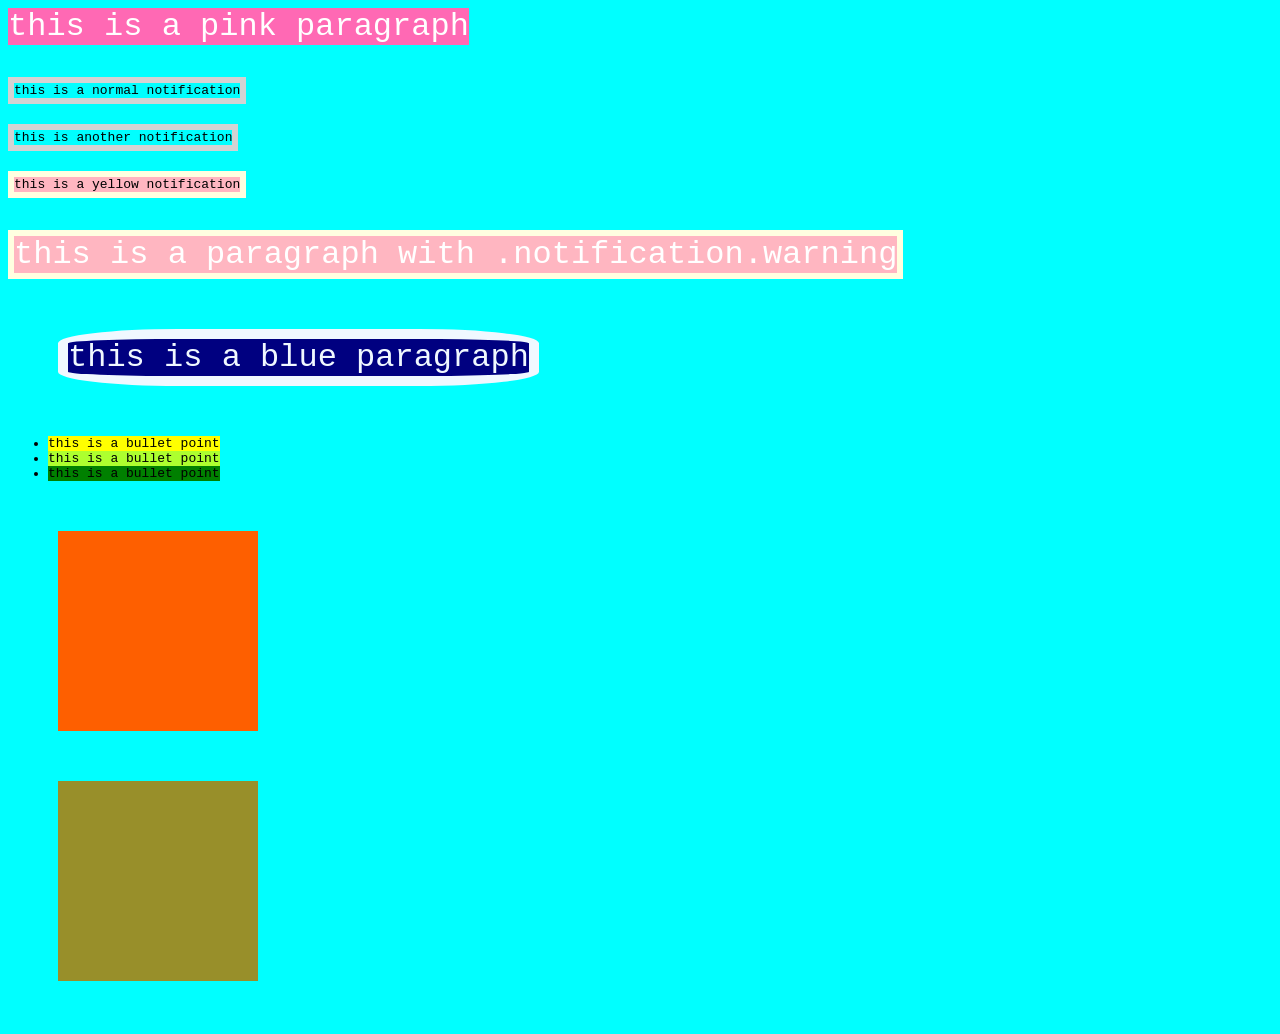
<file: class-demos/class_03/index.html>
<html> 
	<head>
		<title> class 3</title>

		<!-- link our style sheet -->
		<link rel="stylesheet" href="style.css">
	</head>
	<body>
		<!-- this is a comment -->

		<p> this is a pink paragraph </p>

		<div class="notification">
			this is a normal notification 
		</div>

		<div class="notification">
			this is another notification
		</div>

		<div class="notification warning">
			this is a yellow notification
		</div>

		<p class="notification warning">
			this is a paragraph with .notification.warning
		</p>

		<p id="blue">
			this is a blue paragraph
		</p>

		<ul>
			<li id="first" class="highlight"> this is a bullet point</li>
			<li id="second" class="highlight"> this is a bullet point</li>
			<li id="third" class="highlight"> this is a bullet point</li>
		</ul>

		<div class="blazeorange">
		</div>

		<div class="olive">
		</div>
		




	</body>
</html>
</file>
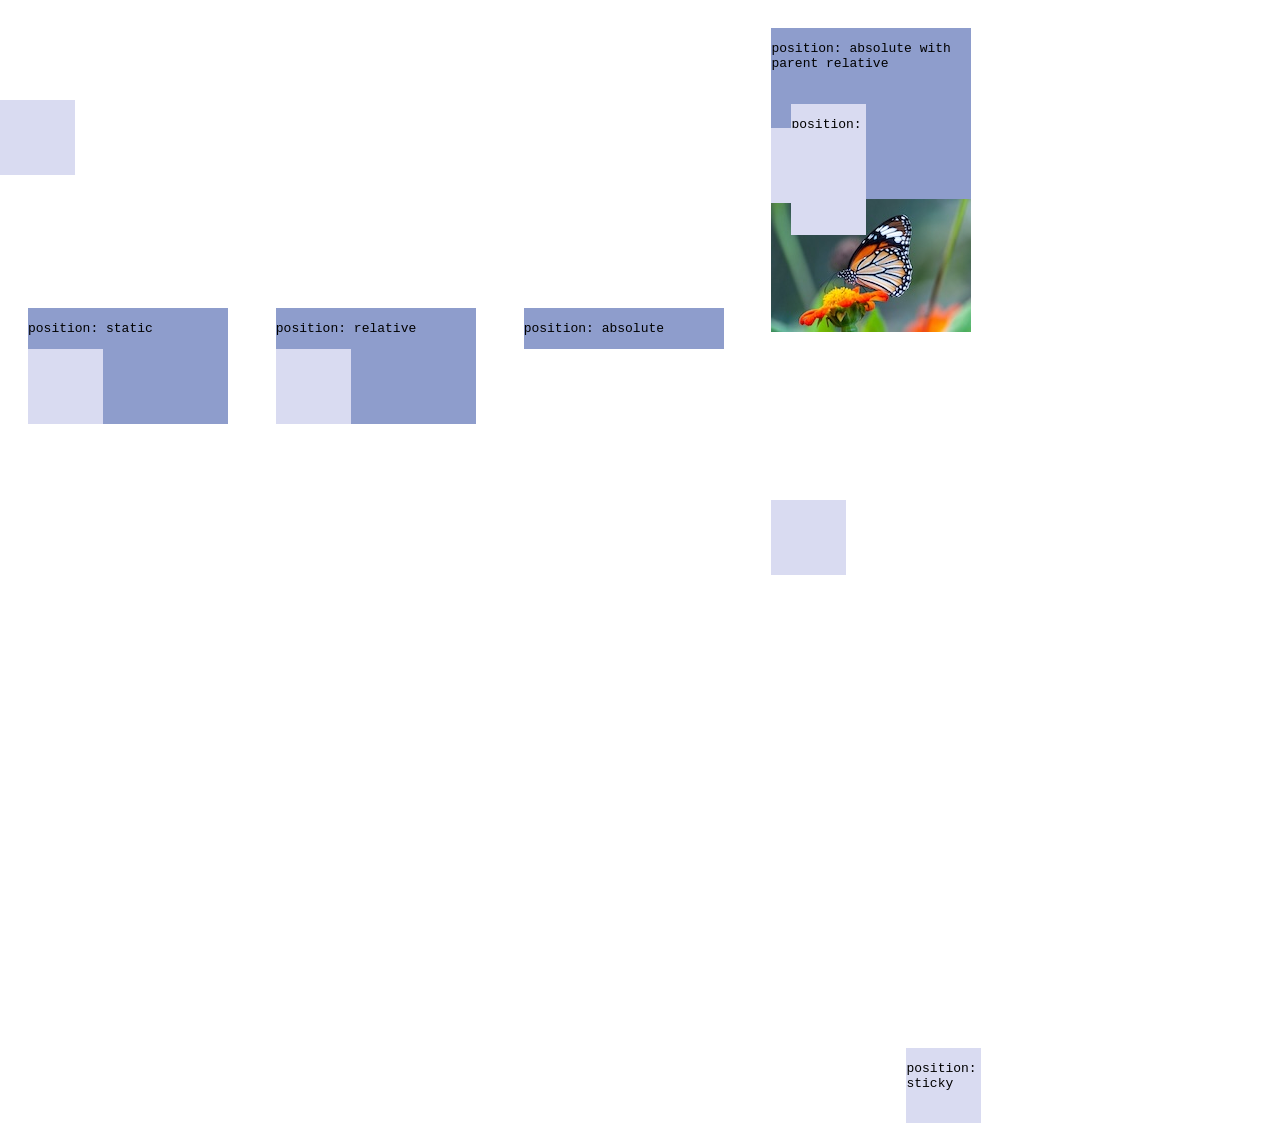
<file: class-demos/class_05/index.html>
<html>
	<head>
		<title> class 5 </title>
		<link rel="stylesheet" href="style.css">
	</head>
	<body>
		<!-- divs are used as containers or dividng elements to group sections of content together -->
		<div class="container">
			<p>position: static</p>
			<div class="static-child">
			</div>
		</div>
		<div class="container">
			<p>position: relative</p>
			<div class="relative-child">
			</div>
		</div>
		<div class="container">
			<p>position: absolute</p>
			<div class="absolute-child">
			</div>
		</div>
		<div class="container
		relative-parent">
			<p>position: absolute with parent relative</p>
			<div class="absolute-child">
		</div>
		<div class="container">
			<p>position: fixed</p>
			<div class="fixed-child">
		</div>
		</div>
		<div class="sticky-child">
		</div>
		<div class="container down-under">
			<p>position: sticky </p>
		</div>

		<div class="big-container">
			<img src="documentation-images/butterfly.jpg">
		</div>
	</body>
</html>
</file>
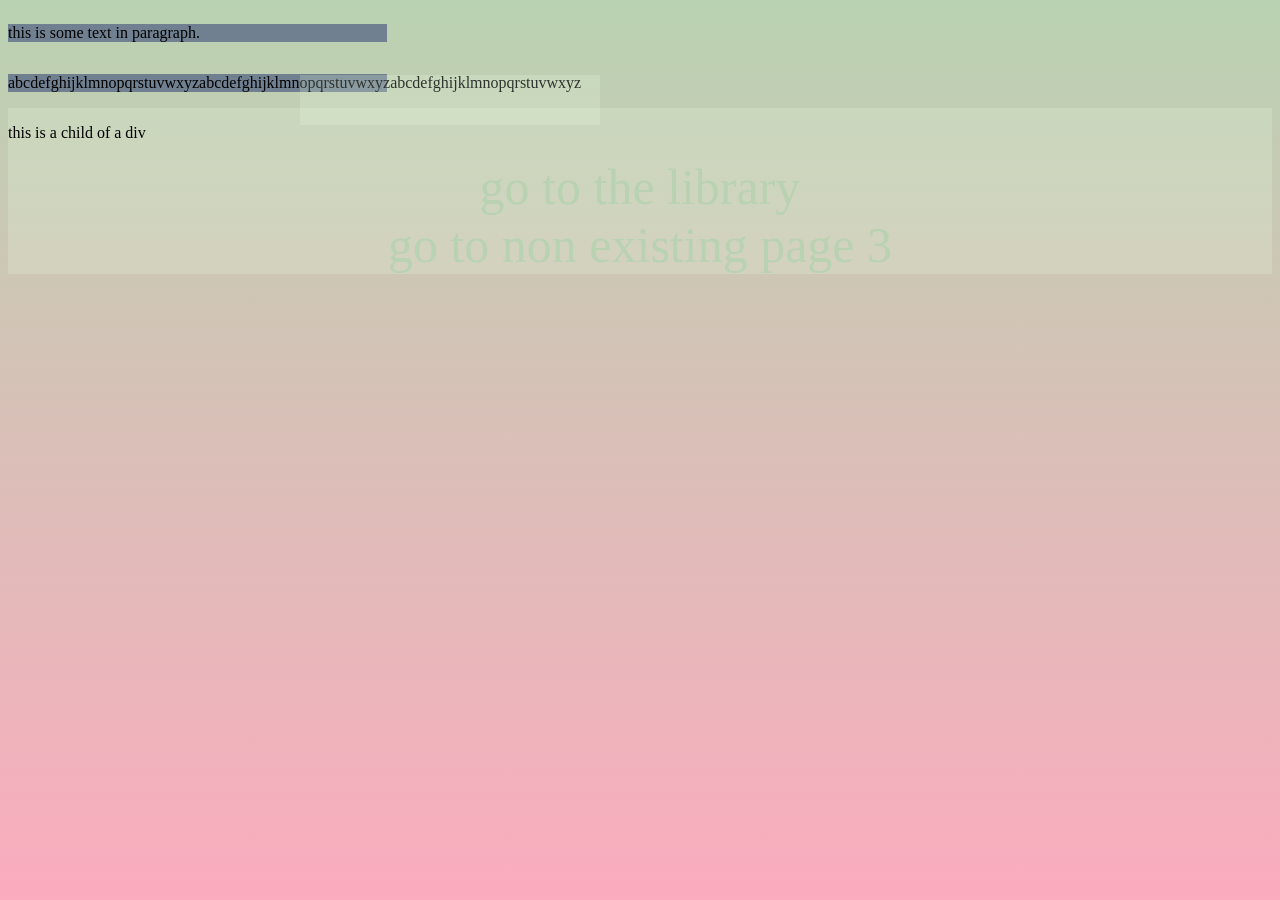
<file: class-demos/class_07/index.html>
<html> 
	<head>
		<title> class 7 </title>
		<link rel="stylesheet" href="style.css">
	</head>
	<body>
		<p> this is some text in paragraph. </p>
		<!-- br added space between these paragraphs -->
		<br>
		<p> abcdefghijklmnopqrstuvwxyzabcdefghijklmnopqrstuvwxyzabcdefghijklmnopqrstuvwxyz </p>

		<!-- div adds psace because it is block level element -->
		<div>
			<p class="child">
				this is a child of a div
			</p>
		</div>

		<div class="transparent-block">

		</div>

		<div class="div-with-link">
			<a href="https://library.hunter.cuny.edu/">
			go to the library </a>
		</div>

		<div class="div-with-link">
			<a href="/page3.html">
			go to non existing page 3 </a>
		</div>

	</body>
</html>
</file>
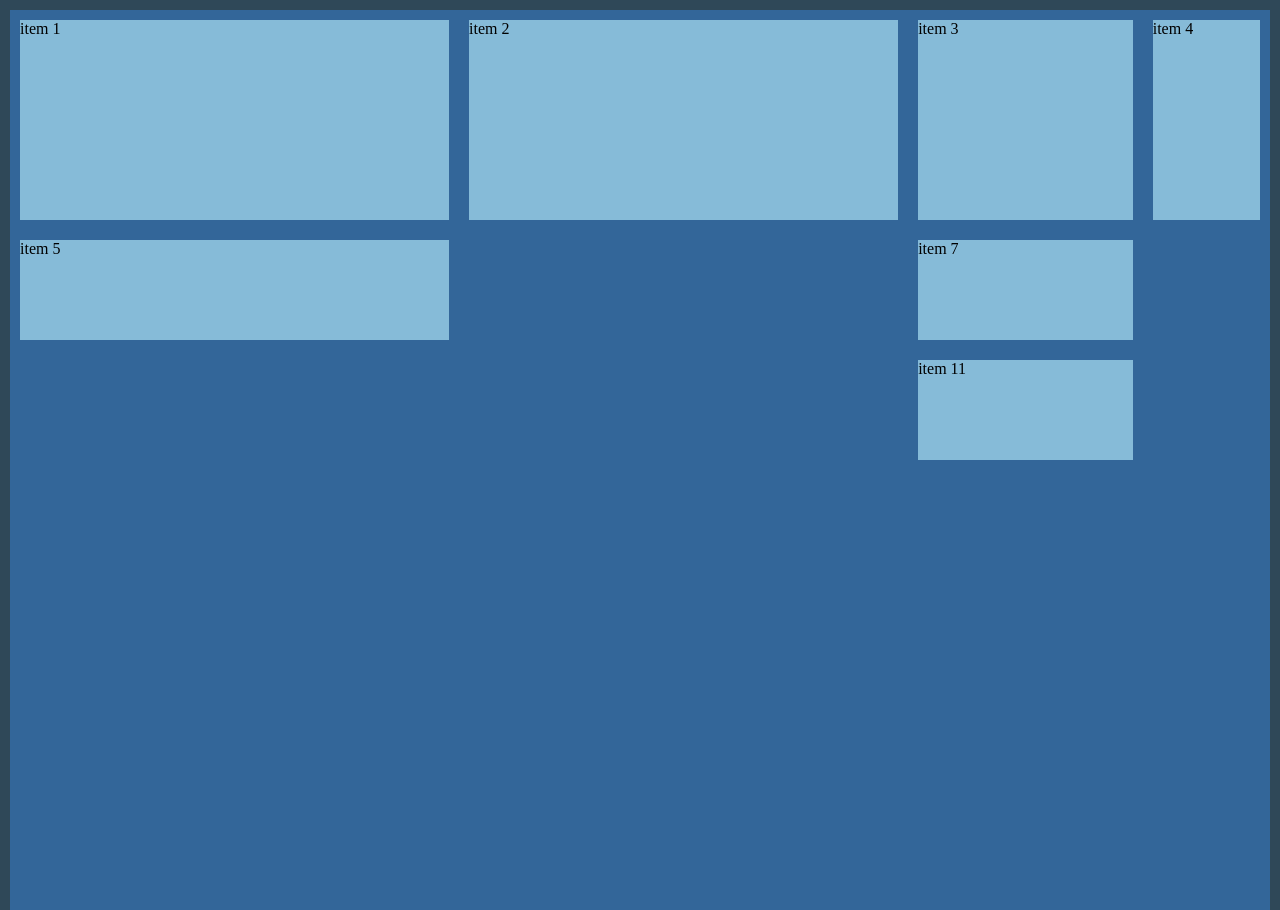
<file: class-demos/class_09 /index.html>
<html>
	<head>
		<title> class 9 </title>
		<link rel="stylesheet" href="style.css">
	</head>
	<body>
		<!-- divs are dviding elements and we use them to group -->
		<div class="container">
			<div class="grid-item">
				item 1
			</div>
			<div class="grid-item">
				item 2
			</div>
			<div class="grid-item">
				item 3
			</div>
			<div class="grid-item">
				item 4
			</div>
			<div class="grid-item">
				item 5
			</div>
			<div class="grid-item hidden">
				<span>item 6</span>
			</div>
			<div class="grid-item">
				<span>item 7</span>
			</div>
			<div class="grid-item hidden">
				<span>item 8</span>
			</div>
			<div class="grid-item hidden">
				<span>item 9</span>
			</div>
			<div class="grid-item hidden">
				<span>item 10</span>
			</div>
			<div class="grid-item positioned">
				item 11
			</div>
		</div>
	</body>
</html>
</file>
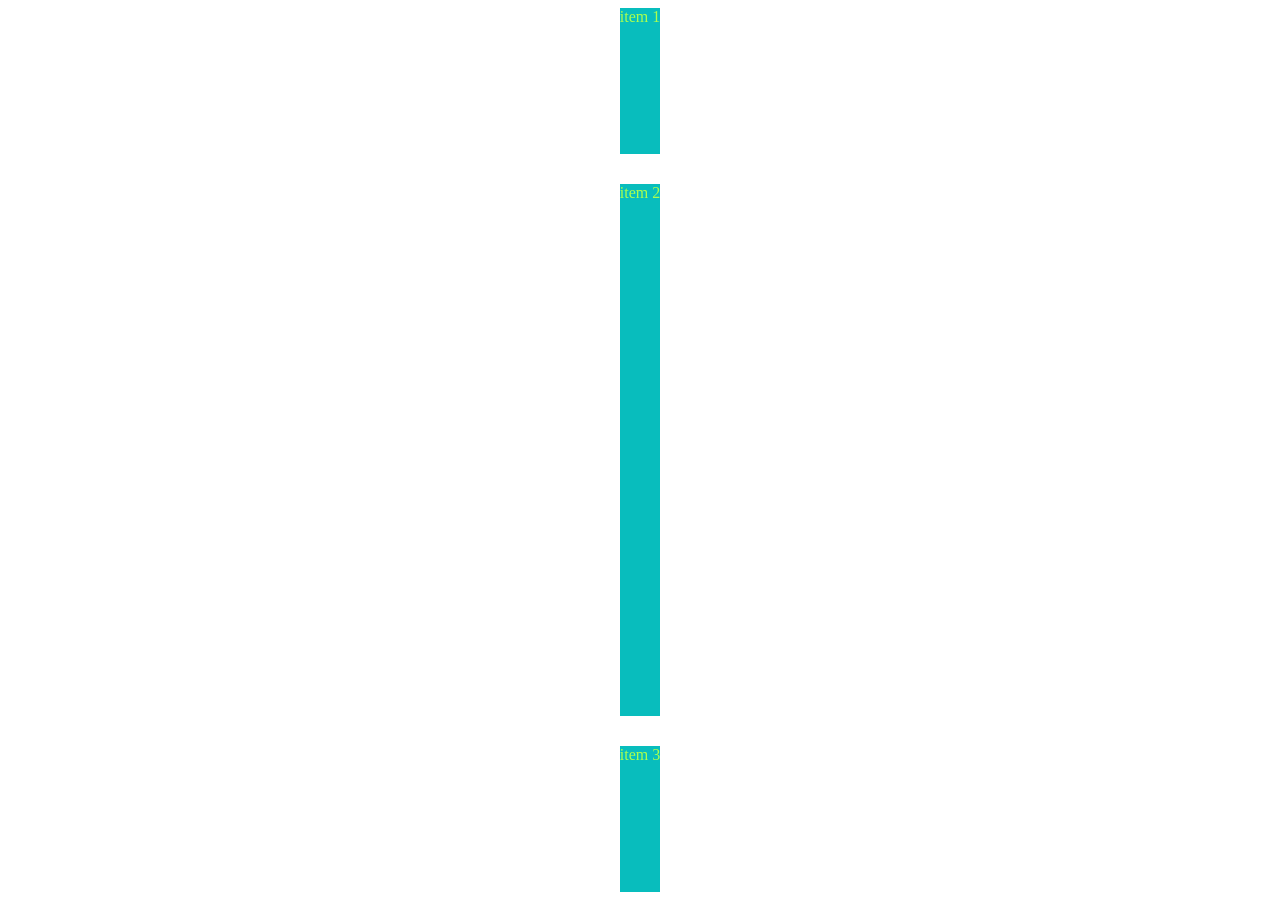
<file: class-demos/class_08/page1.html>
<html>
	<head>
		<title> class 8: center </title>
		<link rel="stylesheet" href="style1.css">

		<!-- adding viewport enables us to test media queries on our computer -->
		<meta name="viewport" content="width=device-width,initial-scale=1" />
	</head>
	<body>
		<div class="parent-container">
			<span class="smaller"> item 1 </span>
			<span class="bigger"> item 2 </span>
			<span class="smaller"> item 3 </span>
		</div>
	</body>
</html>
</file>
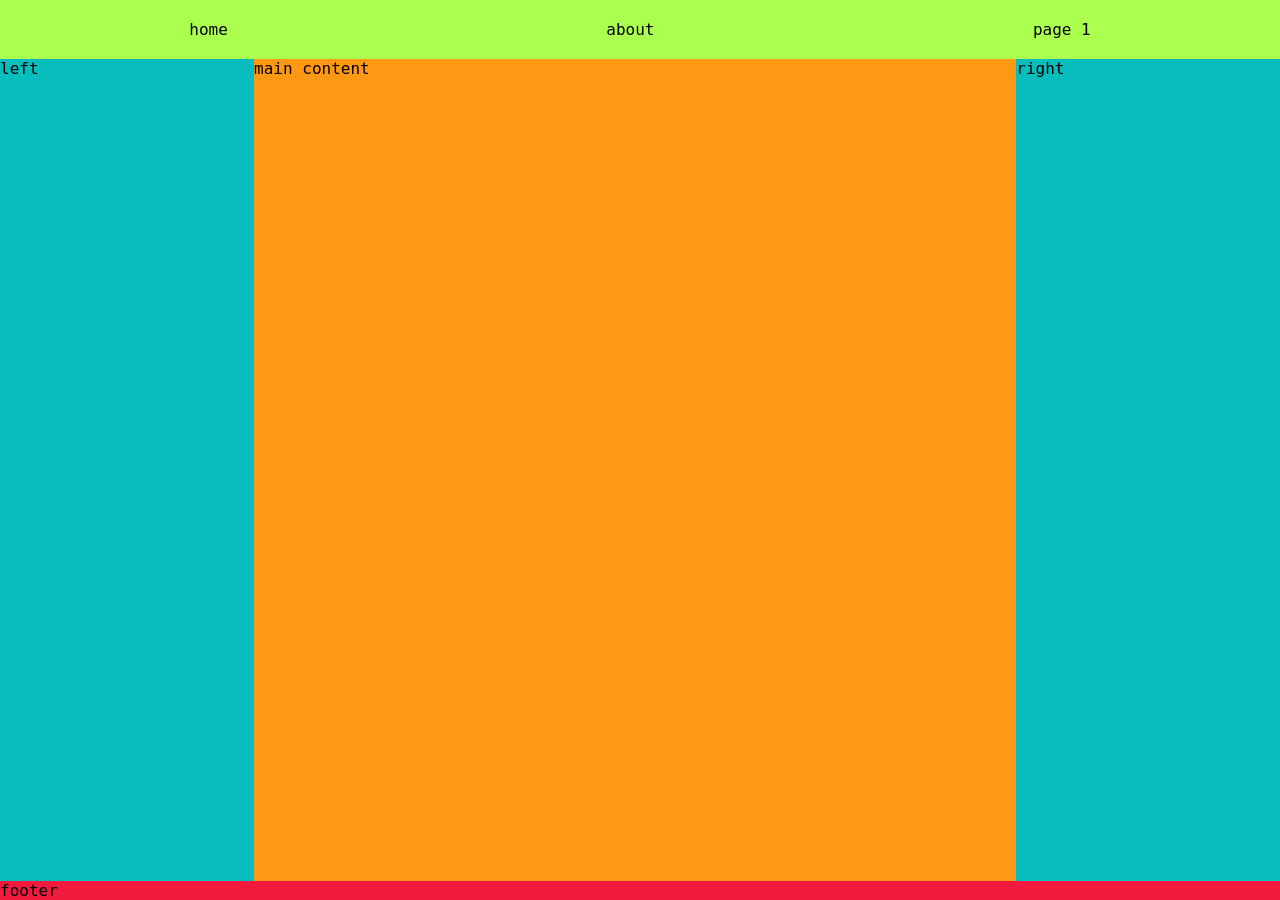
<file: class-demos/class_08/page2.html>
<html>
	<head>
		<title> class 8: standard site build </title>
		<link rel="stylesheet" href="style2.css">

		<!-- adding viewport enables us to test media queries on our computer -->
		<meta name="viewport" content="width=device-width,initial-scale=1" />
	</head>
	<body>
		<nav>
			<span>home</span>
			<span>about</span>
			<span>page 1</span>
		</nav>
		<div class="content">
			<aside> left </aside>
			<main> main content </main>
			<aside> right </aside>
		</div>
		<footer> footer </footer>
	</body>
</html>
</file>
<file: class-demos/class_03/style.css>
/*this is a comment in css*/
/*this is how to take notes in code*/

/*

CSS follows this structure:

selector{
	property: value;
}

*/
body{
	background-color: cyan;
	/*any changes that will be universal should go in body*/
	font-family: monospace;
}

P {
	background-color: hotpink;
	font-size: 24pt;
	/*color is text color*/
	color: white;
	width: fit-content;
} 

.notification {
	border: 6px solid lightgrey;
	margin-bottom: 20px;
	width: fit-content;
}

/*being more specific about which div*/
/*because CSS prioritizes higher specificity
this will override the previous styling*/
/*this will apply to any element that. looks like*/
/*class="notification warning"*/
.notification.warning{
	border-color: lightyellow;
	background-color: lightpink;
	width: fit-content;
}

#blue{
	border: 10px solid aliceblue;
	border-radius: 25%;
	background-color: navy;
	color: aliceblue;
	/*adjust the width so background only covers text*/
	width: fit-content;
	/*demo margin shorthands*/
	/*margin: 50px*/
	/*margin-top: 50px*/
	margin: 50px;
}

.highlight{
	background-color: yellow;
	width: fit-content;
}
/*ids are the most specific item since they can only be applied once per page*/
#second{
	background-color: greenyellow;
	width: fit-content;
}

#third{
	background-color: green;
	width: fit-content;
}
.blazeorange{
	background-color: #fe5f00;
	margin: 50px;
}

.olive{
	background-color: #988f2a;
	margin: 50px;
}

/*add the same rules to multiple selectors by using a , */
/*these divs had no content so they won't show up without a specified width and height*/
.blazeorange, .olive{
	width: 200px;
	height: 200px;
}
</file>
<file: class-demos/class_05/style.css>
.container{
	width: 200px;
	height: 200 px;
	background-color: #8e9dcc;
	margin: 20px;
	display: inline-block;
}

body {
	/*solutions for removing scroll on entire webpage*/
	/*overflow-y: hidden;*/
	font-family: monospace;

}
 /*syntax to grab all the divs that are children of .container class on div*/
div.container > div, .sticky-child{
	width: 75px;
	height: 75px;
	background-color: #d9dbf1;
}

.static-child{
	/*doesnt do anything, default*/
	position: static;
}

/*adding a , makes rule apply to both classes*/
/*shorthand for writing the rule twice*/
.relative-child, .relative-parent{
	position: relative;
}



.absolute-child{
	position: absolute;
	top: 100px;
	left: 0;
}

.down-under{
	position: absolute;
	top: 1000px;
}

.fixed-child{
	position: fixed;	
}

.sticky-child{
	position: fixed;
	top:500px;
	z-index: 999;
}

.big-container > img{
	z-index: 999;
}
</file>
<file: class-demos/class_07/style.css>
body{
	/*background: black;*/
	background: linear-gradient(#b9d2b1, #fbacbe);
	/*height: 100%;*/
	/*add this if it tiles up the gradient*/
	/*margin: 0*/
	/*add this to remove scroll*/
	/*add padding if you want to add the scroll*/
}

p{
	width: 30%;
	/*one solution to add contrast between text / backgrounds */
	background-color: slategray;
	display: inline-block;
}

p.child{
	/*transparent removes the inherited css background color*/
	background-color: transparent;
}

div {
	/*apends a transparent value to hex with the last 2 chars*/
	background-color: #EAFDE633;
}

div.transparent-block{
	position: absolute;
	top: 75px;
	left: 300px;
	width: 300px;
	height: 50px;
}

.div-with-link{
	text-align: center;
	font-size: 50px;
}

a:visited {
	color: #fbacbe;
}

a:hover{
	background: yellow;
}
/*a:link, a:visited*/
/*if you want all links (visited or not) to have the same styles*/
a:link {
	color: #b9d2b1;
	/*text decoartion can only be moditfied on the .link*/
	text-decoration: none;
}
</file>
<file: class-demos/class_09 /style.css>
/*
#DAF7DC
#9EE493
#86BBD8
#336699
#2F4858
*/

body{
	background: #2F4858;
	width: 100%;
	height: 100%;
	margin: 0%;
	padding: 10px;
	/*this makes the sixe (w / h) include both padding + border*/
	box-sizing: border-box;

}

.container{
	background: #336699;
	height: 100%;
/*grid properties */
/*grid goes on parent*/
	display: grid;
	gap: 20px;
	padding: 10px;


/*the amount of sizes determines how many rows/columns*/
/*right now, we have 4 columns and 3 rows*/
/*fr is a flexible unit based off total size and it allows us to 
make our grid responsive*/
	grid-template-columns: 1fr 1fr 0.5fr 0.25fr;
	grid-template-rows: 200px repeat(3, 100px);
	grid-auto-flow: row;

}

.grid-item{
	background: #86BBD8
;
}

.hidden{
	/*display: none;*/
	background: none;
}

/*grab all of the child  elements of the .hidden*/
/*child of hidden is just text*/
.hidden > *{
	display: none;
}
</file>
<file: class-demos/class_08/style1.css>
body {
	/*rem is a unit that is based off user preferences*/
	/*this applies to zoom!*/
	/*1rem roughly equals 16px or whatever the user default is*/
	font-size: 1rem;
}

/*only use and text by adding viewport in html meta*/
@media screen and (width < 600px) {
	body{
		font-size: 2rem;
	}
}

@media screen and (width >= 600px) and (width < 992px){
	body{
		font-size: 1.5rem;
	}
}

.parent-container{
	display: flex;
	flex-direction: column;
	/*holy grail of centering items on a page*/
	justify-content: center;
	align-items: center;
	/*is i want to center on the entire page*/
	height: 100%;
	gap: 30px;
	/*margin-bottom would do the same things*/
}

/*we haven't manipulated the child*/
span{ 
	background: #08BDBD;
	color: #abff4f;
	/*we can next flex as much as we want,but text-alogn will also work for elements that only have tex*/
	text-align: center;
}

.smaller{
	flex-grow: 1;
}

.bigger{
	/*the flex grow on the bigger element will be whatever size xnumber you applied (it is a ratio)*/
	/*eg. 2 will mean the bigger will be 2x the normal size*/
	flex-grow: 4;
}
</file>
<file: class-demos/class_08/style2.css>
/*standard site layout*/

body {
	width: 100%;
	height: 100%;
	font-family: monospace;
	font-size: 1rem;

	background: #08bdbd;
	margin: 0;
	box-sizing: border-box;

/*every child element will be flex column item*/
	display: flex;
	flex-direction: column;
}

nav{
	background: #abff4f;
	width: 100%;

	display: flex;
	justify-content: space-around;
	padding-top: 20px;
	padding-bottom: 20px;
}

/*is both a flex container AND a flex child of the body*/
.content{
	display: flex;
	flex-direction: row;

	flex-grow: 4;
	/*height: 90%;*/
}

aside{ 
flex-grow: 1;
backgrounf: #29BF12;
}

/*@media screen and (width < 600px){
	aside{
		display: none;

		}
}*/
/*this is to take away the side contents*/
main{
	flex-grow: 3;
	background: #FF9914;
}

footer{
	background: #F21B3F;
}
</file>
